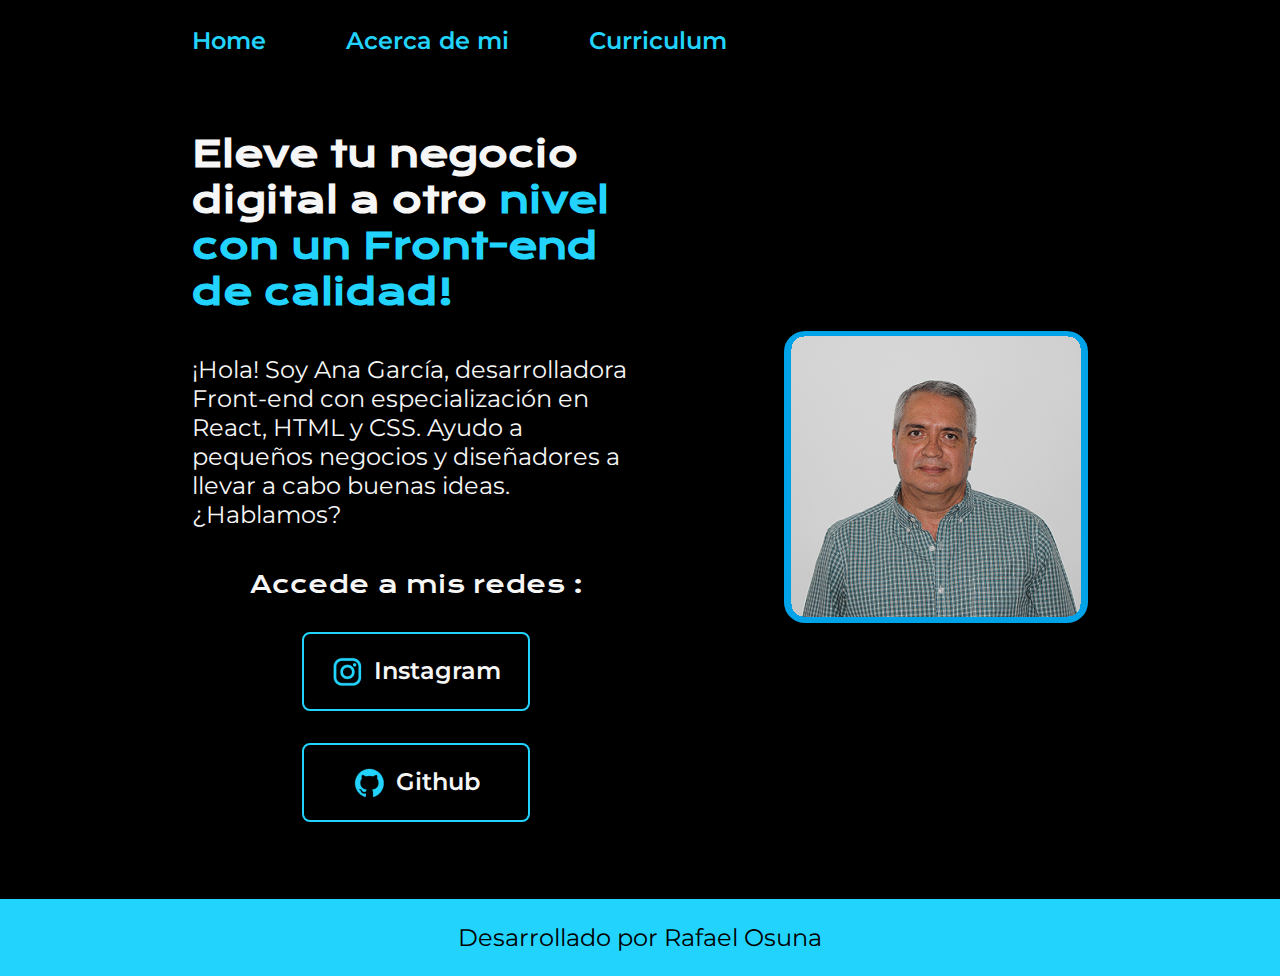
<file: index.html>
<!DOCTYPE html>
<html lang="es">
<head>
    <meta charset="UTF-8">
    <meta name="viewport" content="width=device-width, initial-scale=1.0">
    <title>Portafolio</title>
    <link rel="stylesheet" href="./styles/style.css">
</head>
<body>
    <header class="header">
        <nav class="header__menu">
            <a class="header__menu_link" href="index.html"> Home</a>
             <a class="header__menu_link" href="about.html"> Acerca de mi</a>
             <a class="header__menu_link" href="curri.html">Curriculum</a>
    </nav>

    </header>
    <main class="presentacion"> 
        <section class="presentacion__contenido">
      <h1 class="presentacion__contenido__titulo">Eleve tu negocio digital a otro <strong class="titulo-destaque">nivel con un Front-end de calidad!</strong>
        
     </h1>  
     <p class="presentacion__contenido__texto">¡Hola! Soy Ana García, desarrolladora Front-end con especialización en React, HTML y CSS. Ayudo a pequeños negocios y diseñadores a llevar a cabo buenas ideas. ¿Hablamos?

     </p>
     <div class="presentacion__enlaces">
        <h2 class="presentacion__enlaces__subtitulos">Accede a mis redes : </h2>
     <a class="presentacion__enlaces__link" href="https://www.instagram.com/"> <img src="./assets/instagram.png"> Instagram</a>
     <a class="presentacion__enlaces__link" href="https://www.github.com/"><img src="./assets/github.png"> Github </a>

    </div>

    </section>
     <img class="presentacion_imagen" src="./assets/Rafael.png" alt="imagen foto">




    </main>
    <footer class="footer">
<p> Desarrollado por Rafael Osuna  </p>
    </footer>
</body>
</html>
</file>
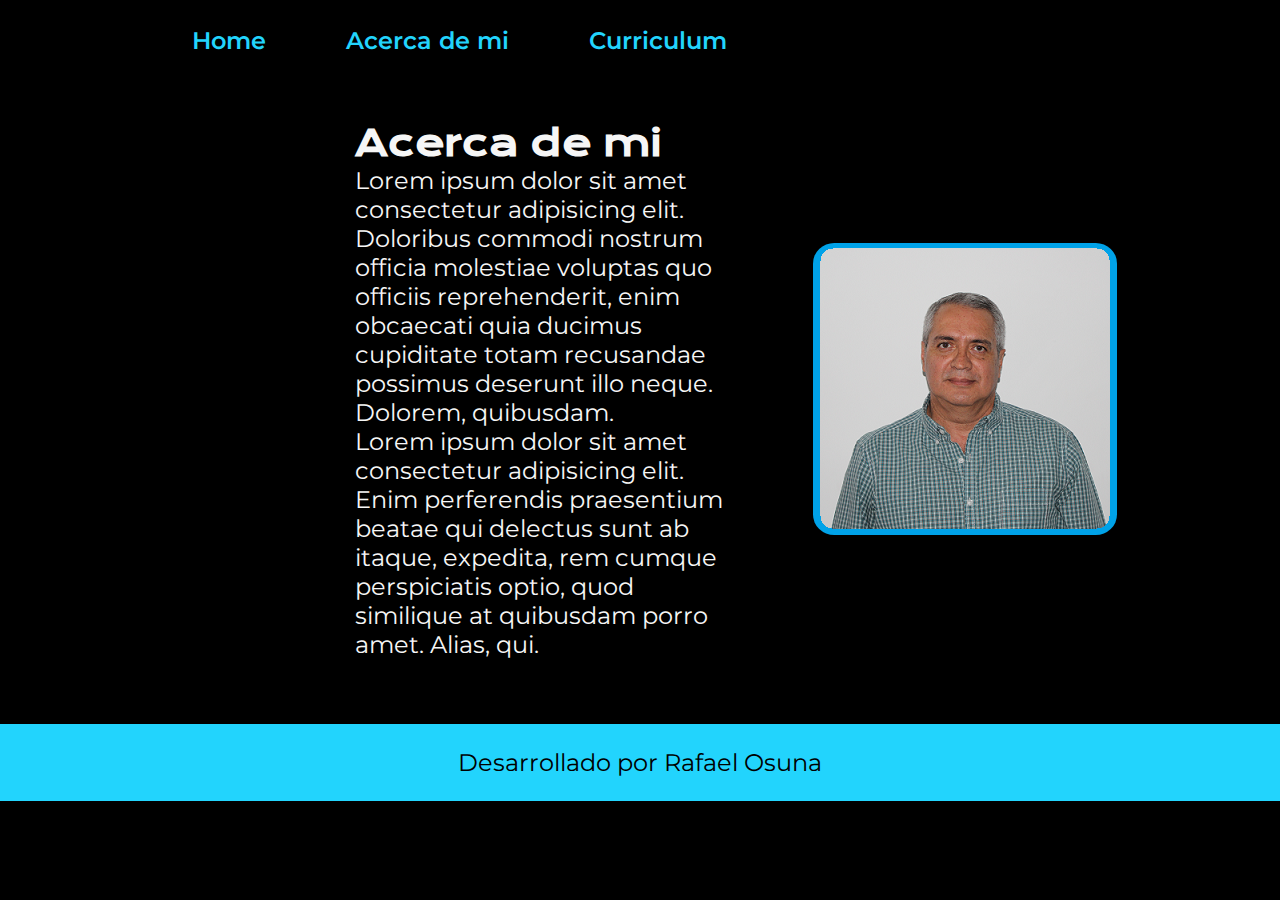
<file: about.html>
<!DOCTYPE html>
<html lang="es">
<head>
    <meta charset="UTF-8">
    <meta name="viewport" content="width=device-width, initial-scale=1.0">
    <title>Acerca de mi</title>
    <link rel="stylesheet" href="./styles/style.css">
</head>
<body>
    <header class="header">
        <nav class="header__menu">
            <a class="header__menu_link" href="index.html"> Home</a>
             <a class="header__menu_link" href="about.html"> Acerca de mi</a>
             <a class="header__menu_link" href="curri.html">Curriculum</a>
        </nav>
    <main class="presentacion">
        <section class="preentacion__contenido">
            <h1 class="presentacion__contenido__titulo">Acerca de mi</h1>
            <p class="presentacion__contenido__texto"> Lorem ipsum dolor sit amet consectetur adipisicing elit. Doloribus commodi nostrum officia molestiae voluptas quo officiis reprehenderit, enim obcaecati quia ducimus cupiditate totam recusandae possimus deserunt illo neque. Dolorem, quibusdam.</p>
            <p class="presentacion__contenido__texto">Lorem ipsum dolor sit amet consectetur adipisicing elit. Enim perferendis praesentium beatae qui delectus sunt ab itaque, expedita, rem cumque perspiciatis optio, quod similique at quibusdam porro amet. Alias, qui.</p>
            <p class="presentacion__contenido__texto"></p>


    </section>
    <img class="presentacion_imagen"  src="./assets/Rafael.png" alt="imagen foto">


    </main>    
    </header>
   
    <footer class="footer">
        <p> Desarrollado por Rafael Osuna  </p>
    </footer> 
</body>
</html>
</file>
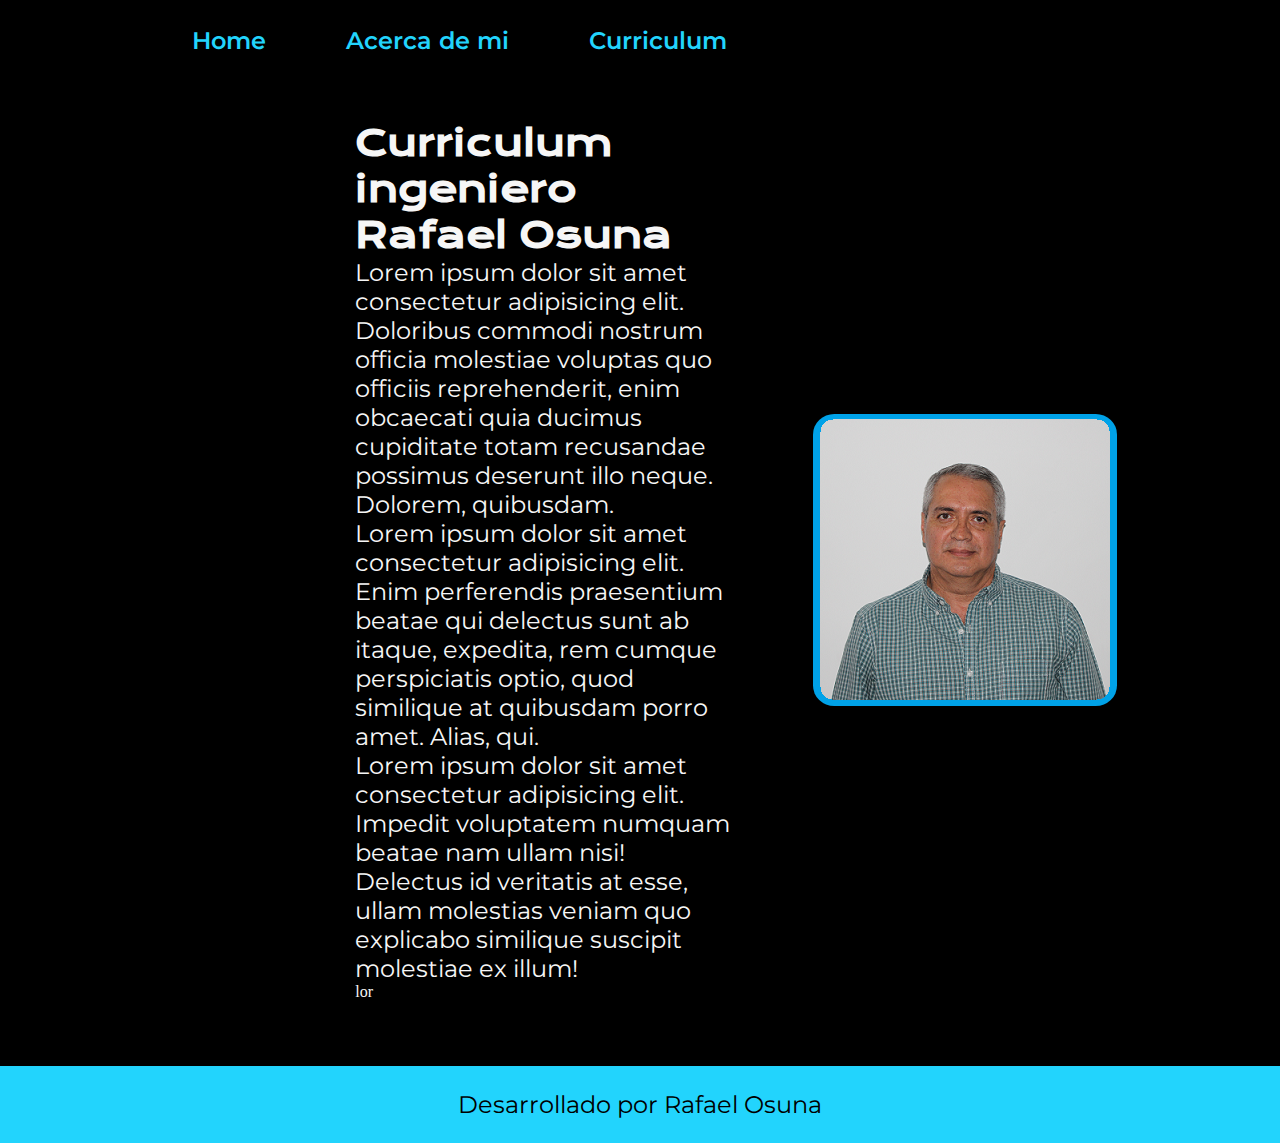
<file: curri.html>
<!DOCTYPE html>
<html lang="en">
<head>
    <meta charset="UTF-8">
    <meta name="viewport" content="width=device-width, initial-scale=1.0">
    <title>Curriculum</title>
    <link rel="stylesheet" href="./styles/style.css">
</head>
<body>
    <header class="header">
        <nav class="header__menu">
            <a class="header__menu_link" href="index.html"> Home</a>
             <a class="header__menu_link" href="about.html"> Acerca de mi</a>
             <a class="header__menu_link" href="curri.html"> Curriculum</a>
        </nav>
    <main class="presentacion">
        <section class="preentacion__contenido">
            <h1 class="presentacion__contenido__titulo">Curriculum ingeniero Rafael Osuna</h1>
            <p class="presentacion__contenido__texto"> Lorem ipsum dolor sit amet consectetur adipisicing elit. Doloribus commodi nostrum officia molestiae voluptas quo officiis reprehenderit, enim obcaecati quia ducimus cupiditate totam recusandae possimus deserunt illo neque. Dolorem, quibusdam.</p>
            <p class="presentacion__contenido__texto">Lorem ipsum dolor sit amet consectetur adipisicing elit. Enim perferendis praesentium beatae qui delectus sunt ab itaque, expedita, rem cumque perspiciatis optio, quod similique at quibusdam porro amet. Alias, qui.</p>
            <p class="presentacion__contenido__texto"> Lorem ipsum dolor sit amet consectetur adipisicing elit. Impedit voluptatem numquam beatae nam ullam nisi! Delectus id veritatis at esse, ullam molestias veniam quo explicabo similique suscipit molestiae ex illum!</p>lor  

    </section>
    <img class="presentacion_imagen" src="./assets/Rafael.png" alt="imagen foto">


    </main>    
    </header>
   
    <footer class="footer">
        <p> Desarrollado por Rafael Osuna  </p>
    </footer> 
</body>
</html>
</file>
<file: styles/style.css>
@import url('https://fonts.googleapis.com/css2?family=Krona+One&family=Montserrat:ital,wght@0,100..900;1,100..900&display=swap');
:root{
    --color-primario:#000000;
    --color-secundario:#f6f6f6;
    --color-terciario:#22d4fd;
    --colo-hover:#272727;
    --fuente-a:"Montserrat", serif;
    --fuente-b:"Krona One", serif;
}

 * {padding: 0;
margin: 0;}

body{background-color:var(--color-primario);
color:var(--color-secundario);
/*height:100vh;*/
box-sizing: border-box;

img{border-radius: 7%;}
}
.header{
    padding: 2% 0% 0% 15% ;

}
.header__menu{
    display: flex;
    gap: 80px;

}

.header__menu_link{
    font-family:var(--fuente-a);
    font-size: 1.5rem;
    font-weight: 600; 
    color: var(--color-terciario);
    text-decoration: none;
}
strong{ color:var(--color-terciario);}

.presentacion{ 
    display: flex;
    align-items:center;
    /*margin:10% 8%;*/ 
    padding: 6% 15%;
    justify-content: space-between;
    gap: 82px;
}


.presentacion__contenido{
    width: 50%;
    display: flex;
    flex-direction: column;
    gap: 40px;
}
.presentacion__contenido__titulo{
    font-size: 2.25rem;
    font-family: var(--fuente-b);
    .titulo-destaque {
    color:var(--color-terciario); 
}
.titulo-destaque {
    color: var(--color-terciario); 
}
}
.presentacion__contenido__texto{
    font-size: 1.5rem;
    font-family: var(--fuente-a);
}
.presentacion__enlaces{
    display: flex;
    justify-content: space-between;
    flex-direction: column;
    align-items: center;
    gap:32px

}

.presentacion__enlaces__link{
    width:50% ;
    /*background-color: #22d4fd;*/
    text-align: center;
    padding: 21.5px 0px;
    border-radius: 8px;
    font-family: var(--fuente-a);
    font-size: 1.5rem;
    font-weight: 600;
    text-decoration: none;
    /*color: #000000;*/
    color: var(--color-secundario);
    border: 2px solid var(--color-terciario);
    display:flex;
    justify-content: center;
    gap:10px
}
.presentacion__enlaces__subtitulos{
    font-family: var(--fuente-b);
    font-size: 1.5rem;
    font-weight: 400;
}
.presentacion__enlaces__link:hover{
    color:var(--colo-hover);
}
.presentacion__imagen{
    width:50% ;
}

.footer{
    background-color: var(--color-terciario);
    color: var(--color-primario);
    padding: 1.5rem;
    text-align: center;
    font-family: var(--fuente-a);
    font-size: 1.5rem;
    font-weight: 400; 
    
}
@media (max-width:1200px) {
    .header{
        padding:10% ;
    }
    .header__menu{
        justify-content: center;
    }
    .presentacion{
     flex-direction:column-reverse ;
    padding: 5%;}
    .presentacion__contenido{
        width: auto;
    }
}
</file>
